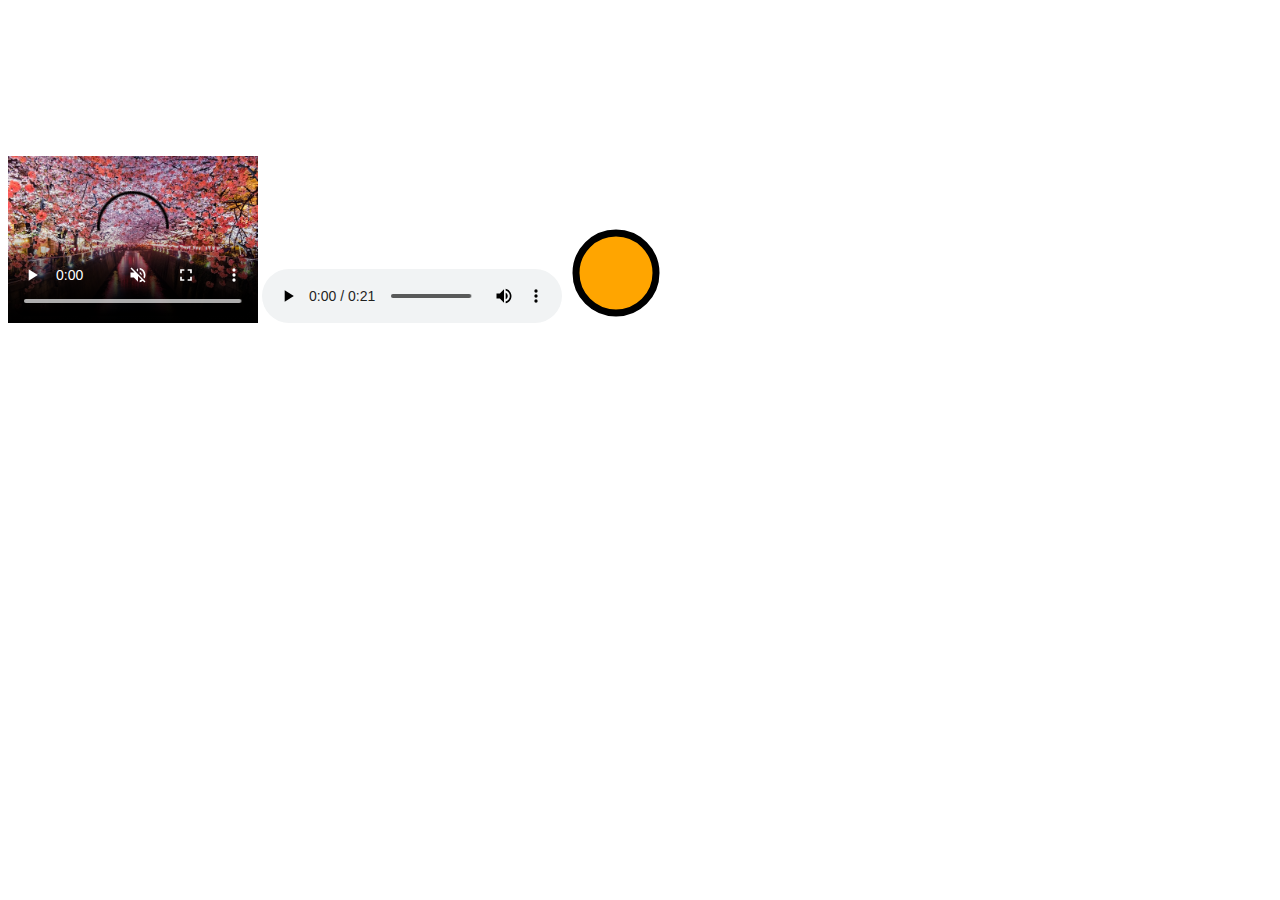
<file: Video 10/Index.html>
<!DOCTYPE html>
<html lang="en">
<head>
    <meta charset="UTF-8">
    <meta name="viewport" content="width=device-width, initial-scale=1.0">
    <title>Video tag </title>
</head>
<body>
    <video src="mov_bbb.mp4"  controls loop  muted poster="sora-sagano-8sOZJ8JF0S8-unsplash.jpg" width="250" ></video>

    <audio src="epic.mp3" controls  loop preload="metadata"></audio>

    
    <svg width = "100" height = "100" viewBox = "0 0 100 100">
        <circle cx = "50" cy = "50" r = "40" stroke = "black" stroke-width = "7" fill = "orange" />
    </svg>

    <!-- <iframe src="https://app.kodnest.com/my-learning/home" frameborder="0" width="544" height="500" >yo</iframe> -->

    <iframe width="560" height="315" src="https://www.youtube.com/embed/XZwBNDGuWGU?si=1oMQX7etDV2Z-Y8u&amp;start=781" title="YouTube video player" frameborder="0" allow="accelerometer; autoplay; clipboard-write; encrypted-media; gyroscope; picture-in-picture; web-share" referrerpolicy="strict-origin-when-cross-origin" allowfullscreen></iframe>
</body>
</html>
</file>
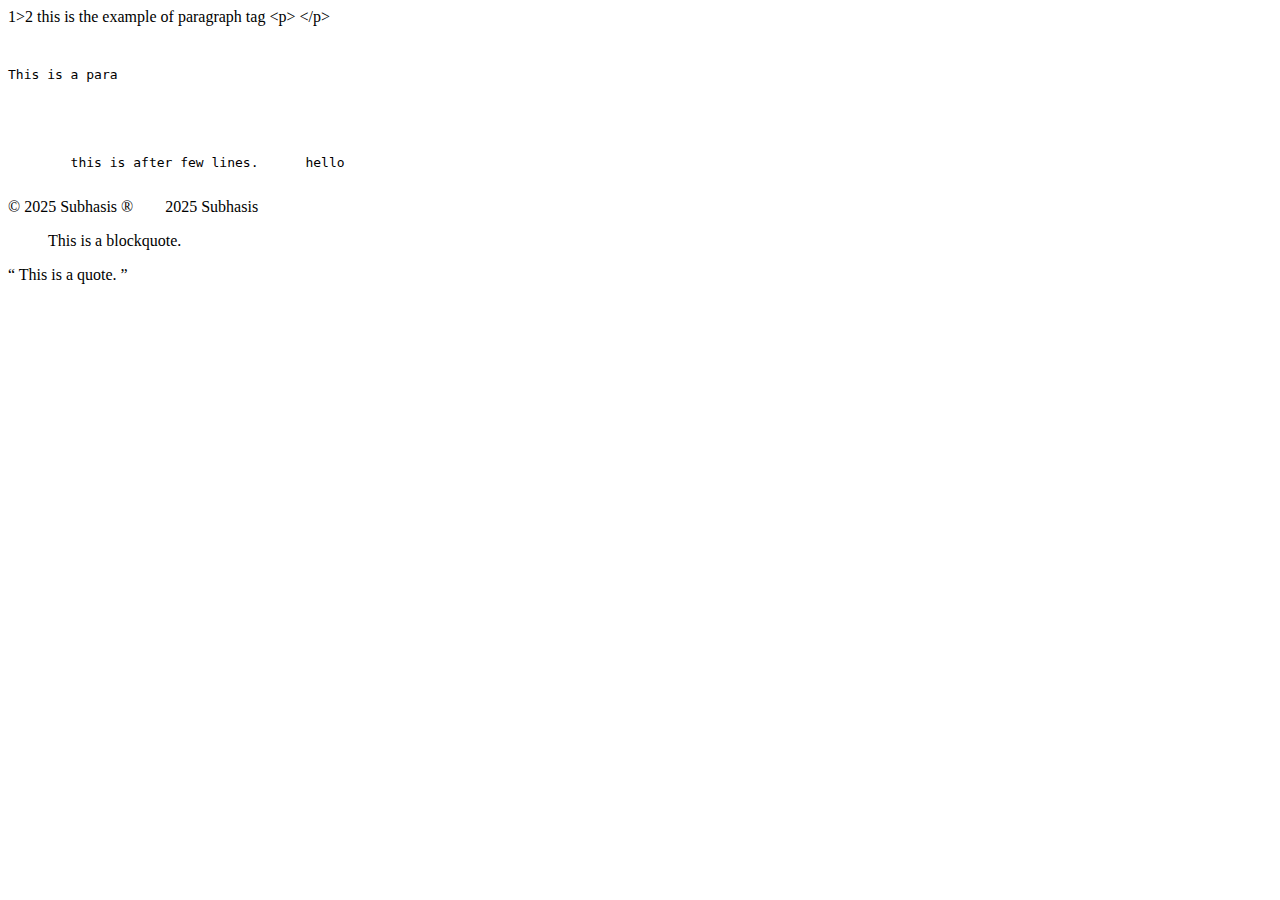
<file: Video 13/Index.html>
<!DOCTYPE html>
<html lang="en">
<head>
    <meta charset="UTF-8">
    <meta name="viewport" content="width=device-width, initial-scale=1.0">
    <title>HTML Entites </title>
</head>
<body>
    1>2
    this is the example of paragraph tag &lt;p&gt; &lt;/p&gt;

    <pre>
        <p>This is a para</p>



        this is after few lines.      hello
    </pre>
    
        
            &copy; 2025 Subhasis  &reg;  &nbsp;&nbsp;&nbsp;&nbsp;&nbsp;&nbsp; 2025 Subhasis

            <blockquote cite="https://www.google.com">
                This is a blockquote.
            </blockquote>
            <q cite="https://www.google.com">
                This is a quote.
            </q>
        
    </body>
</html>
</file>
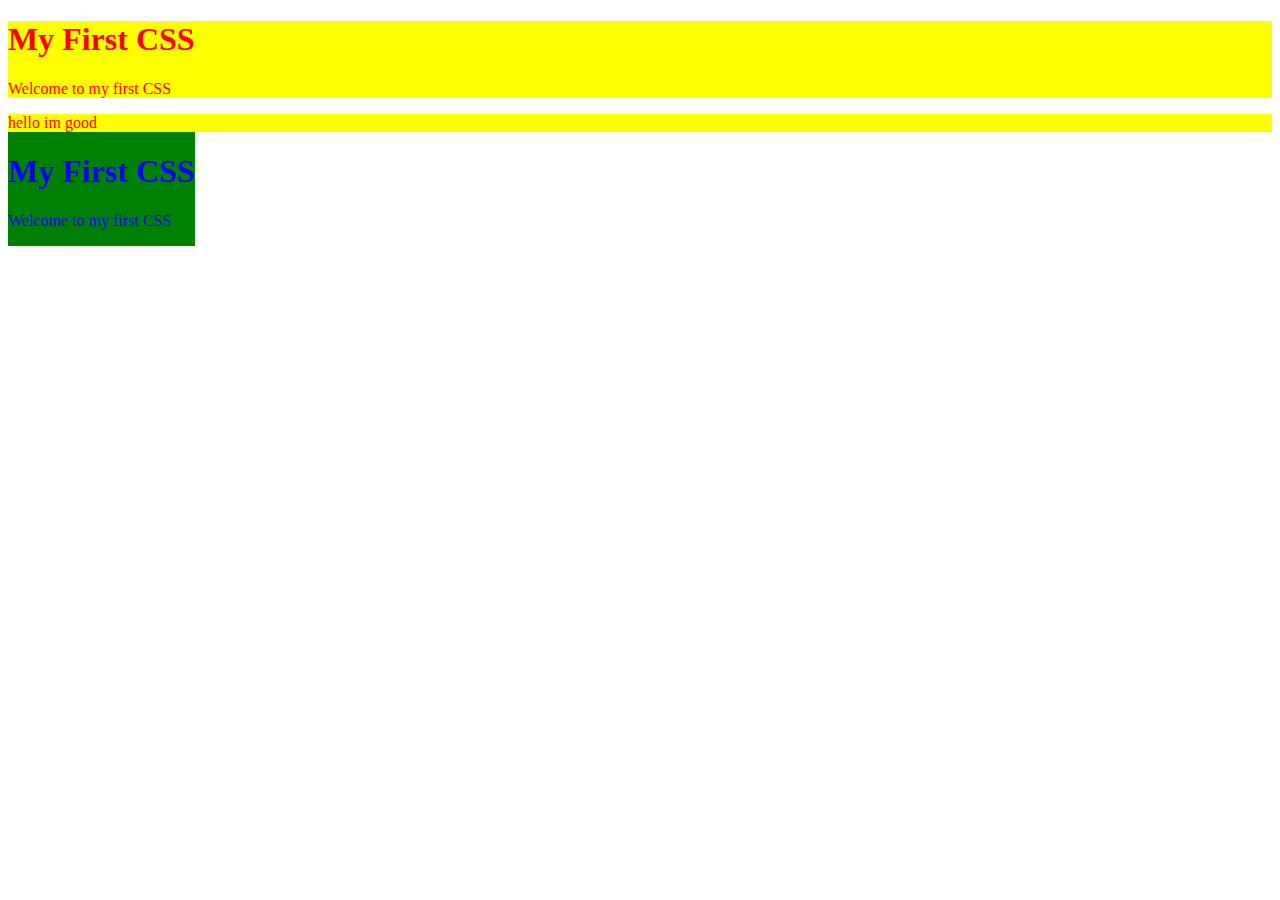
<file: Video 14/index.html>
<!DOCTYPE html>
<html lang="en">
<head>
    <meta charset="UTF-8">
    <meta name="viewport" content="width=device-width, initial-scale=1.0">
    <title>CSS </title>
    <style>
        div   {
            color: red;
            background-color: yellow;
        }

        span {
            color: blue;
            background-color: green;
            display: inline-block;
        }
    </style>
</head>
<body>
    <div>
        <h1>My First CSS</h1>
        <p>Welcome to my first CSS</p>
    </div>

    <div>
        hello im good
    </div>

    <span>
        <h1>My First CSS</h1>
        <p>Welcome to my first CSS</p>
    </span>
</body>
</html>
</file>
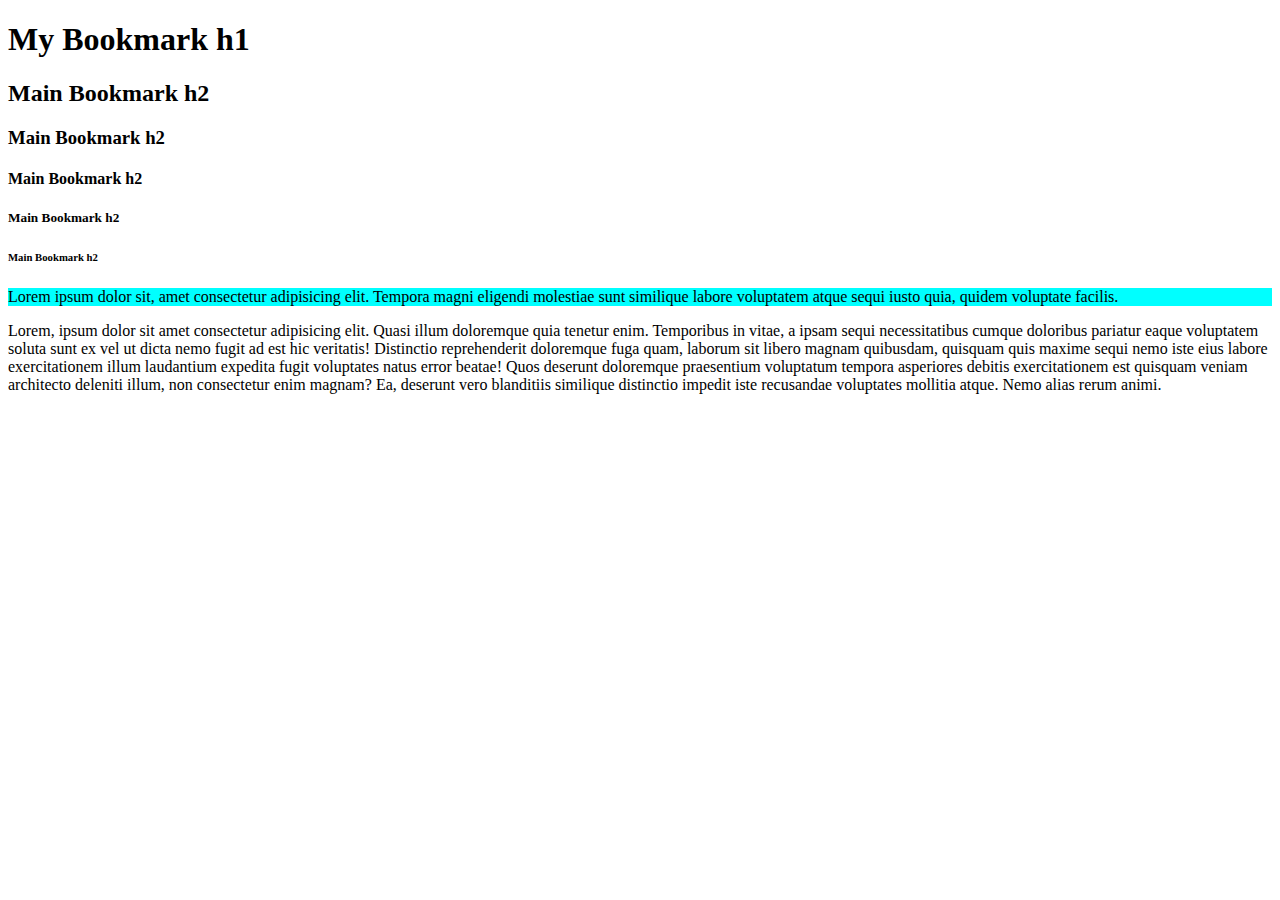
<file: Video 4/index.html>
<!DOCTYPE html>
<html lang="en">
<head>
    <meta charset="UTF-8">
    <meta name="viewport" content="width=device-width, initial-scale=1.0">
    <title>Headings </title>
    <!-- <link rel="stylesheet" href="style.css"> -->
</head>
<body>
    <h1>My Bookmark h1</h1>
    <h2>Main Bookmark h2</h2>
    <h3>Main Bookmark h2</h3>
    <h4>Main Bookmark h2</h4>
    <h5>Main Bookmark h2</h5>
    <h6>Main Bookmark h2</h6>

    <p style="background-color: aqua;">Lorem ipsum dolor sit, amet consectetur adipisicing elit. Tempora magni eligendi molestiae sunt similique labore voluptatem atque sequi iusto quia, quidem voluptate facilis.</p>


    <p>Lorem, ipsum dolor sit amet consectetur adipisicing elit. Quasi illum doloremque quia tenetur enim. Temporibus in vitae, a ipsam sequi necessitatibus cumque doloribus pariatur eaque voluptatem soluta sunt ex vel ut dicta nemo fugit ad est hic veritatis! Distinctio reprehenderit doloremque fuga quam, laborum sit libero magnam quibusdam, quisquam quis maxime sequi nemo iste eius labore exercitationem illum laudantium expedita fugit voluptates natus error beatae! Quos deserunt doloremque praesentium voluptatum tempora asperiores debitis exercitationem est quisquam veniam architecto deleniti illum, non consectetur enim magnam? Ea, deserunt vero blanditiis similique distinctio impedit iste recusandae voluptates mollitia atque. Nemo alias rerum animi.</p>
    
</body>
</html>
</file>
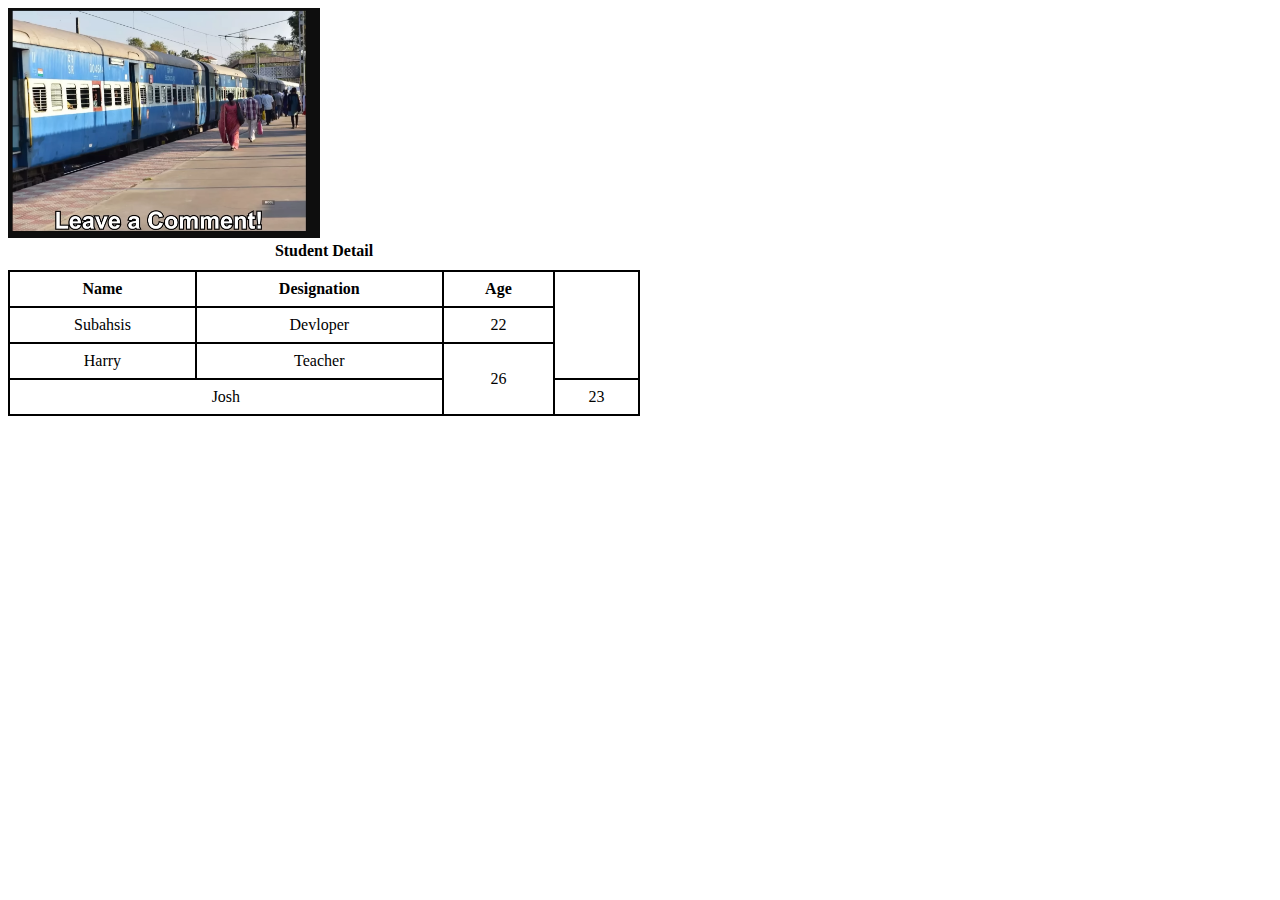
<file: Video 5/index.html>
<!DOCTYPE html>
<html lang="en">
<head>
    <meta charset="UTF-8">
    <meta name="viewport" content="width=device-width, initial-scale=1.0">
    <title>Images</title>
    <link rel="stylesheet" href="style.css">
</head>
<body>
    <img  height="230" src="image.png" alt="Train Image">
    <table>
        <caption>Student Detail</caption>
        <!-- Table row <tr> -->
        <tr>
            <!-- table heading <th> -->
                <th>Name</th>
                <th>Designation</th>
                <th>Age</th>
            </tr>
            
            <tr>
            <!-- table data <th>  -->
            <td>Subahsis</td>
            <td>Devloper</td>
            <td>22</td>
        </tr>

            <tr>
            <!-- table data <th>  -->
            <td>Harry</td>
            <td>Teacher</td>
            <td rowspan="2">26</td>
        </tr>
        <tr>
            <td colspan="2">Josh</td>
            <td>23</td>
        </tr>
    </table>
    
</body>
</html>
</file>
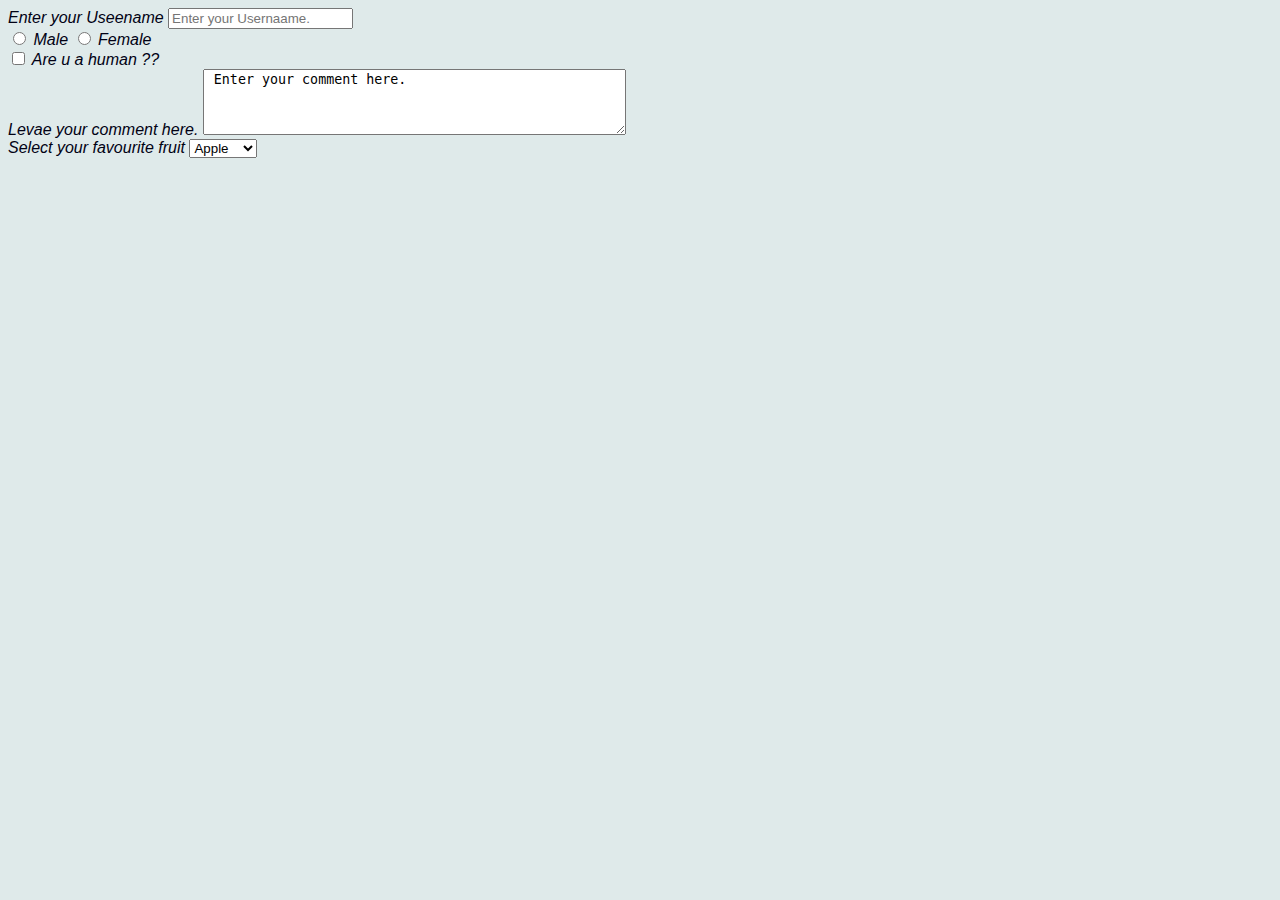
<file: video 6/index.html>
<!DOCTYPE html>
<html lang="en">
<head>
    <meta charset="UTF-8">
    <meta name="viewport" content="width=device-width, initial-scale=1.0">
    <title>Forms Let's LEarn it </title>
    <link rel="stylesheet" href="style.css">
</head>
<body>
    <div>
        <label for="Username" > Enter your Useename </label>
        <input type="text" id = "Username" name="Username" placeholder="Enter your Usernaame." >
    </div>

    <div>
        <input type="radio"  id="male"  name="gender" value="male">
        <label for="male">Male </label>
        <input type="radio" id="female" name="gender" value="female">
        <label for="female">Female</label>
    </div>


    <div>
        <input type="checkbox" name="Subscribe" id="Subscribe" value="yes">
        <label for="Subscribe"> Are u a human ??</label>
    </div>

    <div>
        <label for="comment"> Levae your comment here.</label>
        <textarea name="Comment" id="comment" rows="4" cols="50"> Enter your comment here. </textarea>

    </div>

    <div>
        <label for="fruits"> Select your favourite fruit</label>
        <select name="Fruits" id="fruits">
            <option value="apple">Apple</option>
            <option value="orange">Orange</option>
            <option value="banana">Banana</option>
        </select>

    </div>
</body>
</html>
</file>
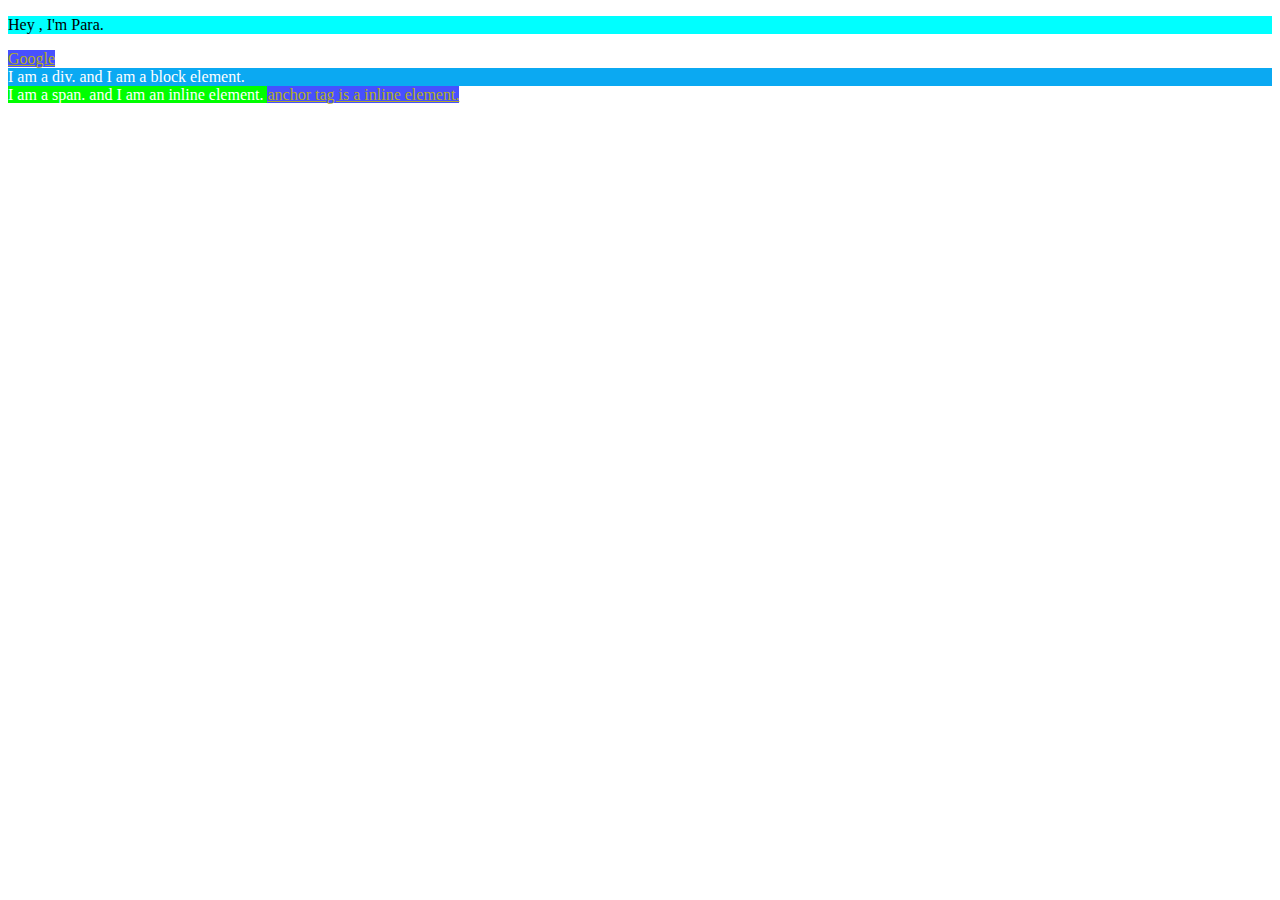
<file: Video 7/index.html>
<!DOCTYPE html>
<html lang="en">
<head>
    <meta charset="UTF-8">
    <meta name="viewport" content="width=device-width, initial-scale=1.0">
    <title>Inline & Block element</title>
    <link rel="stylesheet" href="style.css">
</head>
<body>
    <p>Hey , I'm Para.</p>
    <a href="https://google.com">Google</a>

    <div>
        I am a div. and I am a block element.
    </div>

    <span>
        I am a span. and I am an inline element.
    </span>
    
    <a href="">
        anchor tag is a inline element.
    </a>
</body>
</html>
</file>
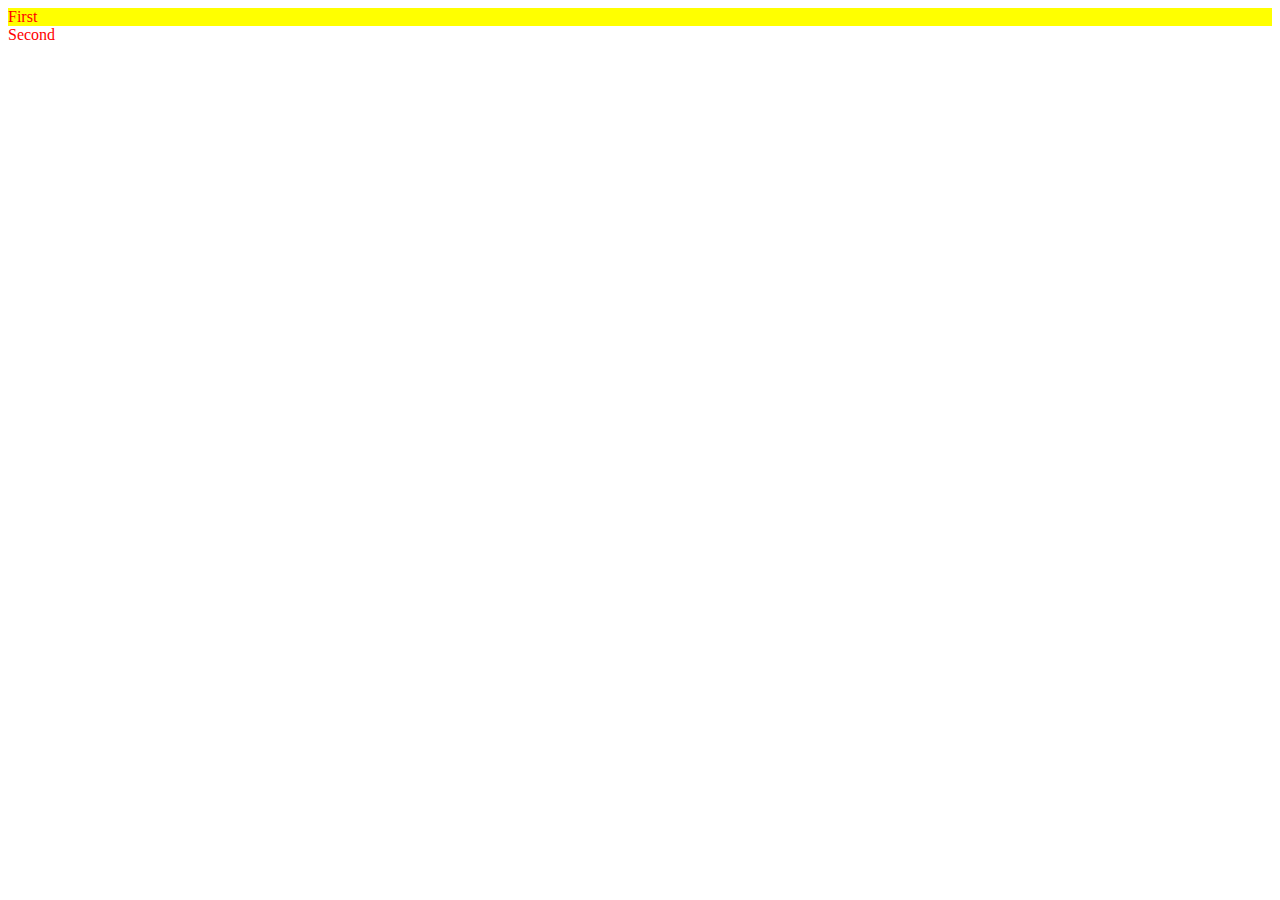
<file: Video 9/index.html>
<!DOCTYPE html>
<html lang="en">
<head>
    <meta charset="UTF-8">
    <meta name="viewport" content="width=device-width, initial-scale=1.0">
    <title>ID and Classes </title>
    <link rel="stylesheet" href="style.css">
</head>
<body>
    <div id = "firstdiv" class = "red bg-yellow"> First</div>
    <div id = "seconddiv"  class="red "> Second</div>
</body>
</html>
</file>
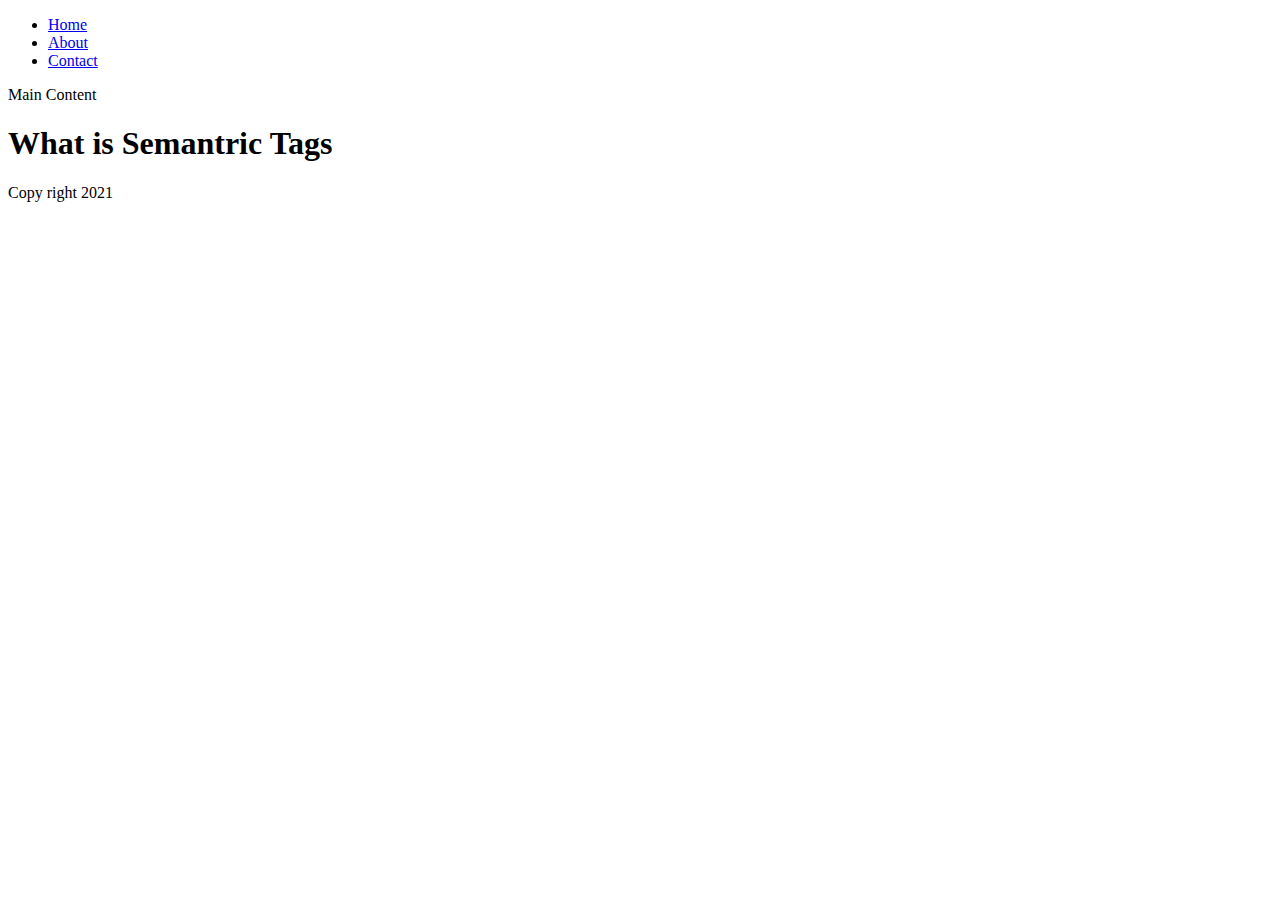
<file: Video 11/idex.html>
<!DOCTYPE html>
<html lang="en">
<head>
    <meta charset="UTF-8">
    <meta name="viewport" content="width=
    , initial-scale=1.0">
    <title>Semantric tags</title>
</head>
<body>
    <header>
        <nav>
            <ul>
                <li><a href="#">Home</a></li>
                <li><a href="#">About</a></li>
                <li><a href="#">Contact</a></li>
            </ul>
        </nav>
    </header>
    <main>
        Main Content
    </main>
    <h1>What is Semantric Tags</h1>

    <footer>
        <p>Copy right 2021</p>
    </footer>
</body>
</html>
</file>
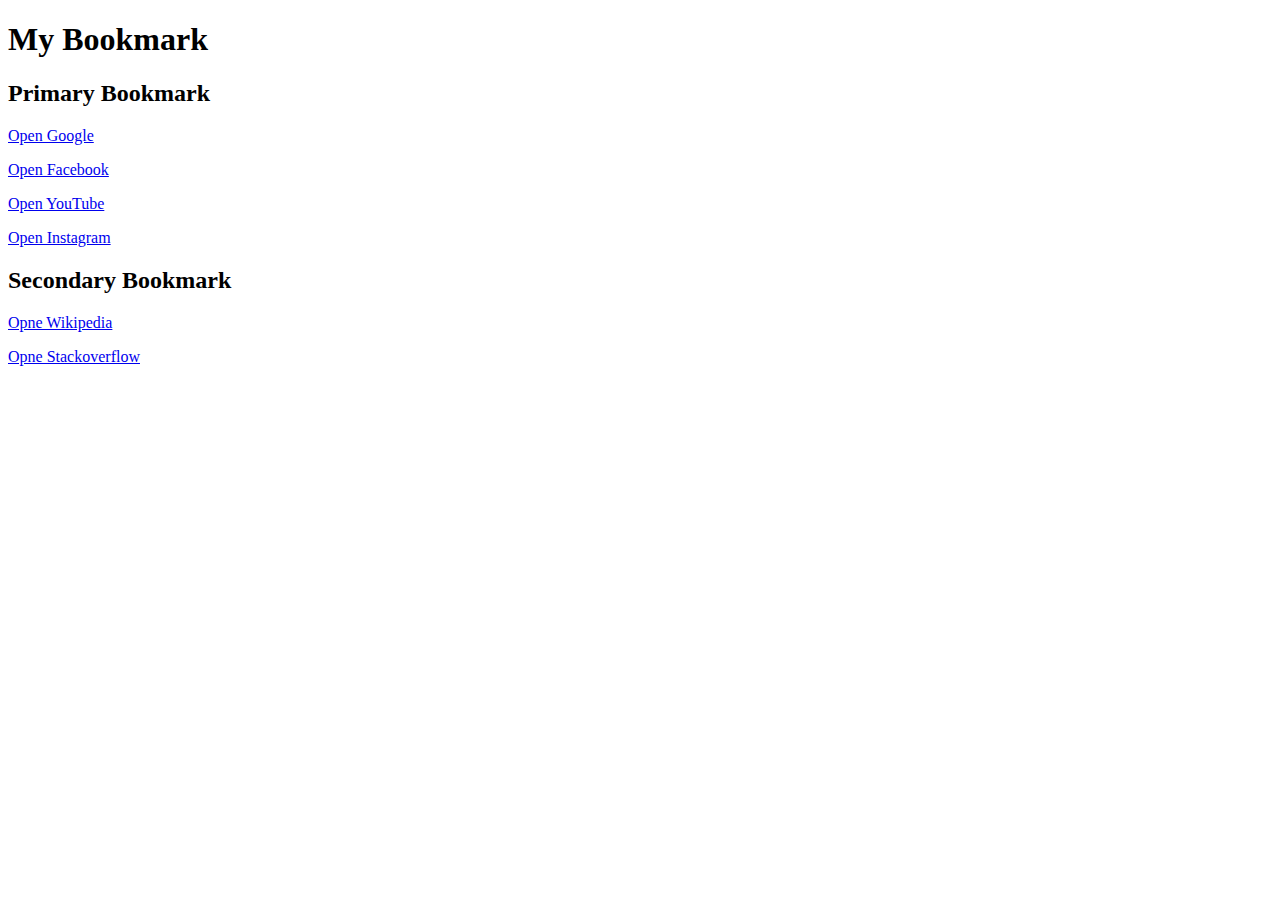
<file: Video 4/Bookmarks Manager.html>
<!DOCTYPE html>
<html lang="en">
<head>
    <meta charset="UTF-8">
    <meta name="viewport" content="width=device-width, initial-scale=1.0">
    <title>Bookmark Manager</title>
</head>
<body>
    <h1>My Bookmark</h1>
    <h2>Primary Bookmark</h2>
    <p>
        <a target="_blank" href="https://www.google.com">Open Google</a>
    </p>


    <p><a target="_blank" href="https://www.facebook.com">Open Facebook</a></p>
    <p><a target="_blank" href="https://www.youtube.com">Open YouTube</a></p>
    <p><a target="_blank" href="https://www.instagram.com">Open Instagram</a></p>

    <h2>Secondary Bookmark</h2>

    <p><a href="https://wikipedia.com">Opne Wikipedia</a></p>
    <p><a href="https://stackoverflow.com">Opne Stackoverflow</a></p>
</body>
</html>
</file>
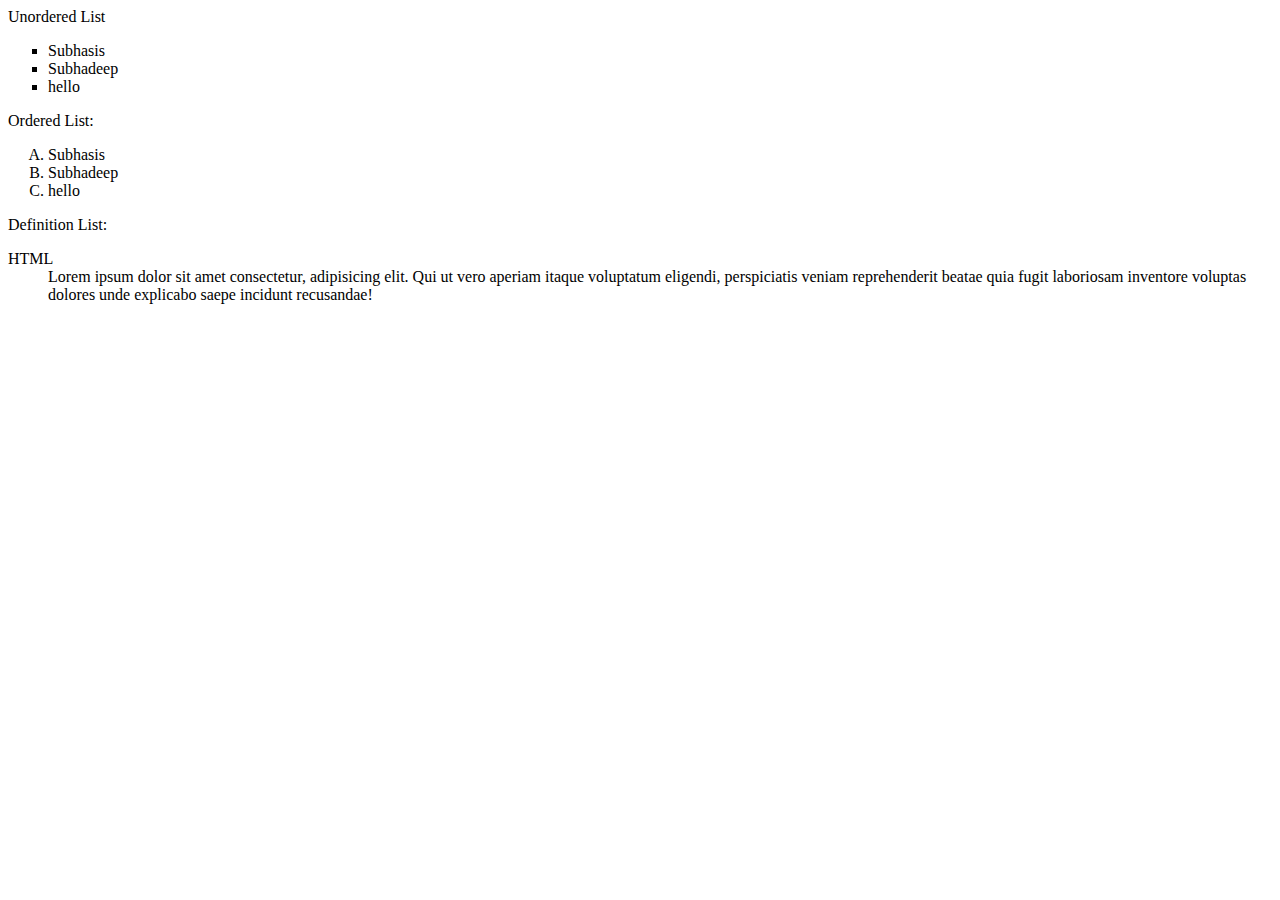
<file: Video 5/list.html>
<!DOCTYPE html>
<html lang="en">
<head>
    <meta charset="UTF-8">
    <meta name="viewport" content="width=device-width, initial-scale=1.0">
    <title>Document</title>
</head>
<body>
    Unordered List

    <ul type ="Square">
        <li>Subhasis </li>
        <li>Subhadeep</li>
        <li>hello</li>
    </ul>

    Ordered List: 

    <ol type="A">
        <li>Subhasis </li>
        <li>Subhadeep</li>
        <li>hello</li>
    </ol>

    Definition List:
    <dl>
        <dt>HTML</dt>
        <dd>Lorem ipsum dolor sit amet consectetur, adipisicing elit. Qui ut vero aperiam itaque voluptatum eligendi, perspiciatis veniam reprehenderit beatae quia fugit laboriosam inventore voluptas dolores unde explicabo saepe incidunt recusandae!</dd>
    </dl>

</body>
</html>
</file>
<file: Video 4/style.css>
body{
    background-color: rgb(36, 145, 109);
}
</file>
<file: Video 5/style.css>
table {
    border-collapse: collapse; /* Ensures borders don't double up */
    width: 50%; /* Optional: sets table width */
}

table, th, td {
    border: 2px solid black; /* Adds border to table, header, and cells */
}

th, td {
    padding: 8px; /* Optional: adds space inside cells */
    text-align: center; /* Optional: centers text in cells */
}

caption {
    font-weight: bold; /* Optional: styles the caption */
    margin-bottom: 10px;
}
</file>
<file: video 6/style.css>
body{
    background-color:rgb(223, 234, 234);
    color:rgb(2, 2, 21);
    font-style: italic;
    font-family: 'Franklin Gothic Medium', 'Arial Narrow', Arial, sans-serif;
}
</file>
<file: Video 7/style.css>
p{
    background-color: aqua;
}

a{
    color: rgb(179, 174, 37);
    background-color: rgb(71, 80, 255);
}
div{
    background-color: rgb(11, 169, 242);
    color: rgb(255, 255, 255);
}

span{
    background-color: rgb(0, 255, 0);
    color: rgb(255, 255, 255);
}
</file>
<file: Video 9/style.css>
.red{
    color: red;
}

.bg-yellow {
    background-color: yellow;

}   

/* #firstdiv{
    background-color: blue;
    color: white;
} */
</file>
